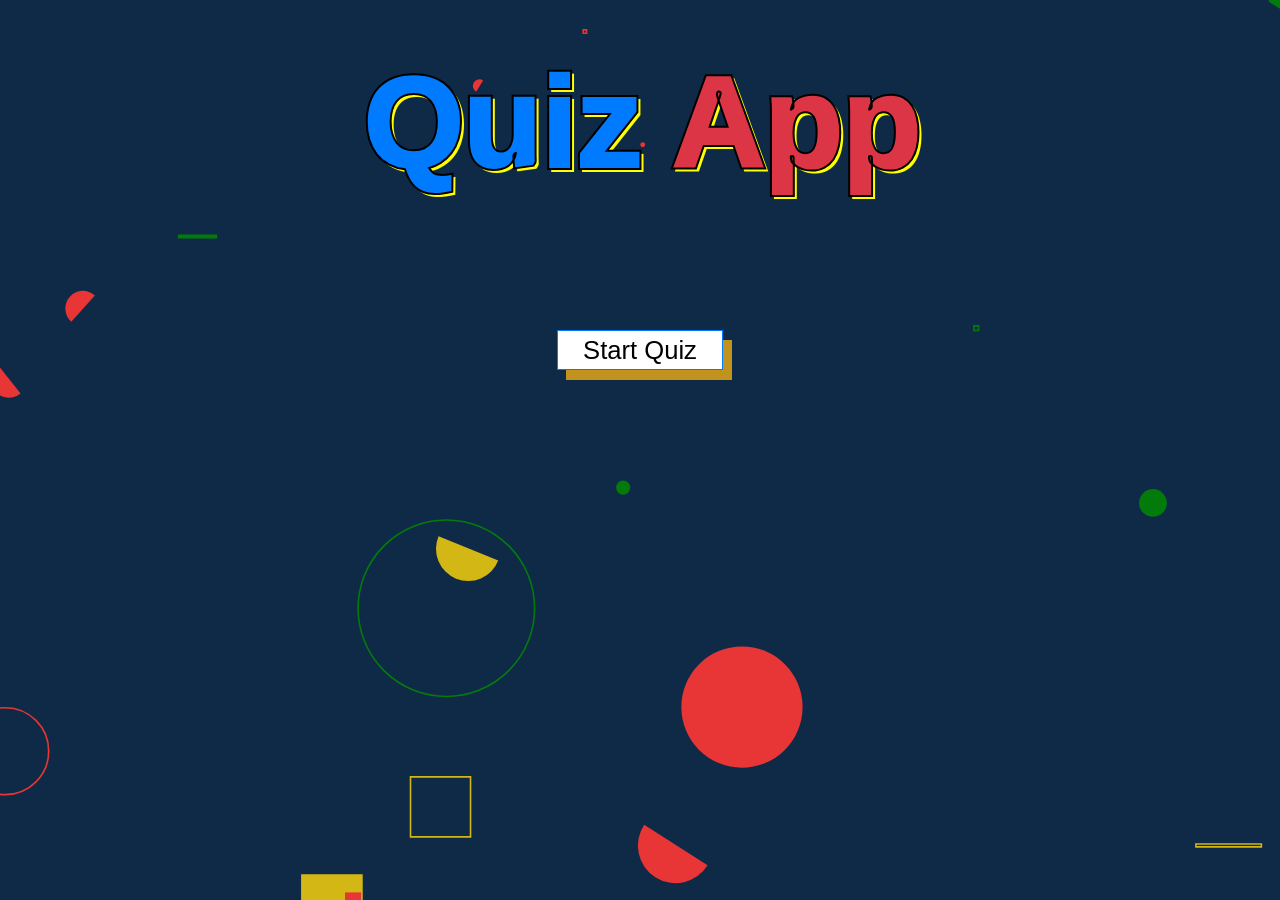
<file: index.html>
<!doctype html>
<html>

<head>
  <title>Quiz</title>
  <!-- Required meta tags -->
  <meta charset="utf-8">
  <meta name="viewport" content="width=device-width, initial-scale=1, shrink-to-fit=no">
  <!-- Bootstrap CSS -->
  <link rel="stylesheet" href="https://stackpath.bootstrapcdn.com/bootstrap/4.3.1/css/bootstrap.min.css" integrity="sha384-ggOyR0iXCbMQv3Xipma34MD+dH/1fQ784/j6cY/iJTQUOhcWr7x9JvoRxT2MZw1T" crossorigin="anonymous">
    <link rel="stylesheet" href="https://maxcdn.bootstrapcdn.com/font-awesome/4.7.0/css/font-awesome.min.css">
  <link rel="stylesheet" href="assests/style.css">
</head>

<body>
  <!-- loading screen -->
  <img src="images/loading.svg" id="loader" class="hidden">
  
  <br><br>
  <!--Wlcome page-->
  <div class="homepage hidden" id="homepage">
    <div class="container slideleft align" id="welcome">
      <div class="row">
        <div class="col-md-12">
          <h1 class="display-1 text-center "> 
            <span class="text-primary">Quiz</span>
            <span class="text-danger">App</span>
          </h1> 
          <center class="centout"><button class="btn btn-primary start" id="start" onclick="showCategory()">Start Quiz</button></center>
        </div>
      </div>
    </div>
    <!--category selection form-->
    <div class="container" id="category-box">
      <h1 class="text-center display-2">Select one of the Categories</h1>
      <div class="row">
        <div class="col">
          <button class="btn btn-lg btn-info" onclick="categorySelection(22)">Geography</button>
        </div>
        <div class="col">
          <button class="btn btn-lg btn-info" onclick="categorySelection(11)">Movies</button>
        </div>
        <div class="col">
          <button class="btn btn-lg btn-info" onclick="categorySelection(20)">Mythology</button>
        </div>
      </div>
      <div class="row">
      <div class="col">
        <button class="btn btn-lg btn-info" onclick="categorySelection(18)">Computers</button>
        </div>
        <div class="col">
      <button class="btn btn-lg btn-info" onclick="categorySelection(21)">Sports</button>
      </div>
      <div class="col">
      <button class="btn btn-lg btn-info" onclick="categorySelection(9)">General knowledge</button>
      </div>
      </div>
      <div class="row">
        <div class="col">
      <button class="btn btn-lg btn-info" onclick="categorySelection(23)">History</button>
      </div>
      <div class="col">
      <button class="btn btn-lg btn-info" onclick="categorySelection(12)">Music</button>
      </div>
      <div class="col">
        <button class="btn btn-lg btn-info" onclick="categorySelection(17)">Nature</button>
      </div>
      </div>
    </div>

    <!--difficulty selection-->
    <div class="container" id="difficulty-box">
      <h1 class="text-center difficulty-text">Select Difficulty</h1>
      <div class="row">
        <div class="col">
          <button class="btn btn-lg btn-info btn-primary" onclick="difficultySelection(0)">Easy</button>
        </div>
        <div class="col">
          <button class="btn btn-lg btn-info btn-warning" onclick="difficultySelection(1)">Medium</button>
        </div>
        <div class="col">
          <button class="btn btn-lg btn-info btn-danger" onclick="difficultySelection(2)">Hard</button>
        </div>
      </div>
    </div>
  </div>

  <!--Quiz page-->
  <div class="quiz hidden" id="quiz">
    <div id="result" class="hidden">
      <div class="container-fluid">
        <div class="display-1 text-sm-center">Your Score :</div>
        <div class="row">
          <div class="col">
            <span class="display-4s point" id="final-correct"></span>
          </div>
          <div class="col">
            <span class="display-4 point" id="final-wrong"></span>
          </div>
        </div>
      </div>
    </div>
    <div class="container-fluid hidden" id="disp">
      <div class="container-fluid">
      <div class="row">
        <div class="col">
        <h1 class="point text-sm-center" id="correct">correct</h1>
        </div>
        <div class="col">
        <h1 class="point hidden" id="wrong">wrong</h1>
        </div>
    </div>
      </div>
      <h1 class="display-1" style="text-align:center;">Quiz</h1>
      <div class="container-fluid quiz-box">
        <h3 class="container-fluid flip-2-hor-top-1 " id="question"></h3>
        <div class="row option-list">
          <div class="col"><button type="button" class="options" onclick="optionChecker(0)" id="option1"></button></div>
          <div class="col"><button type="button" class="options" onclick="optionChecker(1)" id="option2"></button></div>
          <div class="col"><button type="button" class="options" onclick="optionChecker(2)" id="option3"></button></div>
          <div class="col"><button type="button" class="options" onclick="optionChecker(3)" id="option4"></button></div>
        </div>
      </div>
      <div class="container-fluid">
        <button type="button" class="btn btn-primary btn-lg" id="submit" onclick="submit(SelectedOption)">Submit</button>
        <button type="button" class="btn btn-primary hidden btn-lg" id="next" onclick="next(x)">Next</button>
      </div><br>
      <div class="container-fluid">
        <button type="button" class="btn btn-primary hidden" id="previous" onclick="previous(x)">Previous</button>
      </div>
      
      <script src="assests/script.js"></script>
    </div>
    </div>
<div style="height: 10vh;width: 100%;"></div>
</body>

</html>
</file>
<file: assests/style.css>
body{
  background-image: url('../images/shapes.svg');
  background-attachment: fixed;
  transition: ease-in 1s;
  background-repeat: no-repeat;
  background-size: cover;
  }

.quiz {
  color: white;
  text-align: center;
  margin-top: 10%;
  animation: fadein 2s;
}
.start{
  font-size: 2vw;
  border-radius: 0%;
  background-color: white;
  color: black;
  padding: 0% 2vw 0% 2vw;
  box-shadow: #c1931d 9px 10px 0px;
}
.start:hover{
  box-shadow: none;
  transition: ease-in-out .4s;
  background-color: white;
  color: black;
  transform: translate(0%, 2%);
}
.centout{
  margin-top: 10vw;
}
@media screen and (max-width: 600px) {
  .start {
    font-size: 7vw;
  }
  .centout{
    margin-top: 20vw;
  }
  
}
#correct {
  color: green;
}

#wrong {
  color: red;
}

#final-correct {
  color: green;
}

#final-wrong {
  color: red;
}

.point {
  font-size: xx-large;
}

.options {
  background-color: #f1f1f1;
  color: black;
  width: 200px;
  height: 50px;
  font-weight: bold;
  font-size: 15px;
  max-width: 200px;
  padding: 1em 0em;
  margin-bottom: 10px;
  width: 10rem;
  border: none;
}

.options:hover {
  border: solid 1px black;
}

.correct-option {
  background-color: #218838;
  color: white;
}

.correct-option:hover {
  background-color: #0e6d22;
  color: white;
}
.incorrect-option {
  background-color: #c82333;
  color: white;
  animation: shake 0.82s cubic-bezier(.36,.07,.19,.97);

}
.incorrect-option:hover {
  background-color: #a31f26;
  color: white;
}
.option-selected{
  background-color: #293ad3;
  color: white;
  animation: fadein 0.5s;
}


#question {
  /*background-image: linear-gradient(to left, #8f00cd, #0a4cfb);*/
  background-color: #fcc822;
  padding: 50px;

}
.display {
  display:block;
}
.btn-info{
  width: 100%;
  padding: 10px;
  margin: 5px;
}
#loader {
  position: absolute;
  left: 50%;
  top: 50%;
  transform:translate(-50%,-50%);
}
.hidden {
  display: none;
}

@keyframes fadein{
  from {opacity:0;}
  to {opacity:1;}
}
.fadein{
  animation: fadein 1s; 
}
.homepage{
  animation-name: fadein;
  animation-duration: 2s;
}
.display-1{
  font-weight: 1000;
  font-size: 10vw;
  text-shadow: 3px 3px  yellow;
  color: white;
  -webkit-text-stroke: 2px black;
}
.display-2{
  font-weight: 800;
  font-size: 4vw;
  text-shadow: 3px 3px red  ;
  color: yellow;
}
.difficulty-text{
  font-size: 5vw;
  font-weight: 800;
  text-shadow : rgb(203, 255, 118) 3px 3px;
  color:#f11212;
  margin-bottom: 3vw;
}
@media screen and (max-width: 600px) {
  .display-1 {
    font-size: 20vw;
  }
  .display-2{
    font-size: 10vw;
  }
  .difficulty-text{
    font-size: 10vw;
  }
}
.lead{
  font-size: 3vw; 
}


@keyframes slideleft{
  from {
    transform: translate(-50%);
  }
  to {
    transform: translate(0%);
  }
}
@keyframes slideright{
  from {
    transform: translate(50%);
  }
  to {
    transform: translate(0%);
  }
}
  
.slideright{
  animation: slideright 1s;
  
}

.slideleft{
  animation: slideleft 1s;
  
}
.fadein{
  animation: fadein 1s;
}
</file>
